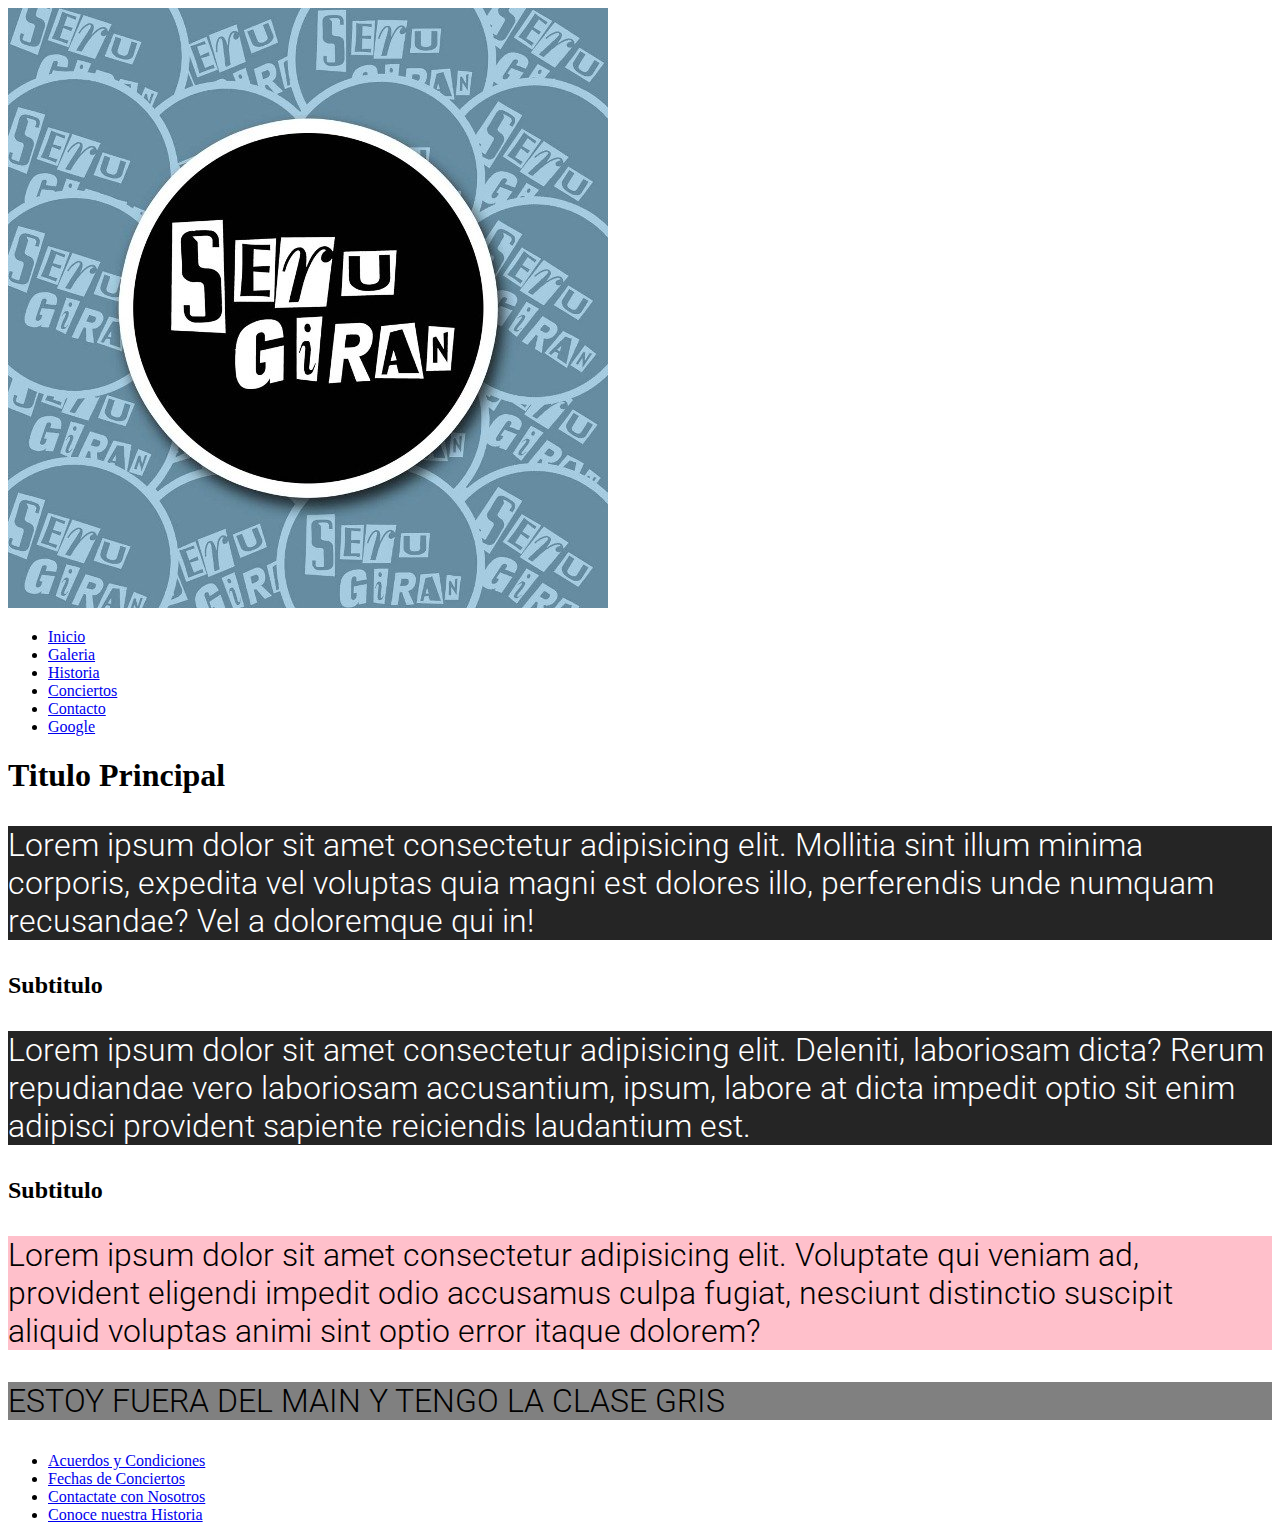
<file: index.html>
<!DOCTYPE html>
<html lang="es">
    <head>
        <meta charset="UTF-8">
        <meta name="viewport" content="width=device-width, initial-scale=1.0">
        <title>proyecto</title>
        <!--favicon-->
        <link rel="shortcut icon" href="./favicon.ico" type="image/x-icon">
        <link rel="stylesheet" href="./css/estilos.css">
    </head>
    <body>
        <header>
            <a href="index.html">
               <img src="./assets/img/logo.jpeg" alt="Logo"> 
            </a>
            <nav>
                <ul>
                    <!--lista desordenada
                        enlaces relativos y absolutos
                    -->
                   <li><a href="./index.html">Inicio</a></li>
                   <li><a href="./pages/galeria.html">Galeria</a></li>
                   <li><a href="./pages/historia.html">Historia</a></li>
                   <li><a href="./pages/conciertos.html">Conciertos</a></li>
                   <li><a href="./pages/contacto.html">Contacto</a></li>
                   <!-- target _blank se usa para los enlaces externos-->
                   <li><a href="https://www.google.com/" target="_blank">Google</a></li>

                </ul>
            </nav>

        </header>
    
        <main class="main">
            <section class="contenidoPrincipal">
                <h1>Titulo Principal</h1>
                <!--id="parrafoPrincipal"-->
                <p  class="colorFondoGris colorFuenteBlanca colorFondoVioleta">Lorem ipsum dolor sit amet consectetur adipisicing elit. Mollitia sint illum minima corporis, expedita vel voluptas quia magni est dolores illo, perferendis unde numquam recusandae? Vel a doloremque qui in!</p>
                <h2>Subtitulo</h2>
                <p class="colorFondoGris colorFuenteBlanca">Lorem ipsum dolor sit amet consectetur adipisicing elit. Deleniti, laboriosam dicta? Rerum repudiandae vero laboriosam accusantium, ipsum, labore at dicta impedit optio sit enim adipisci provident sapiente reiciendis laudantium est.</p>
                <h2>Subtitulo</h2>
                <p class="colorFondoRosa">Lorem ipsum dolor sit amet consectetur adipisicing elit. Voluptate qui veniam ad, provident eligendi impedit odio accusamus culpa fugiat, nesciunt distinctio suscipit aliquid voluptas animi sint optio error itaque dolorem?</p>
              
             
            </section>
            <p class="colorFondoGris">ESTOY FUERA DEL MAIN Y TENGO LA CLASE GRIS</p>
        </main>
        <footer>
            <nav>
                <ul>
                    <li><a href="https://www.google.com/" target="_blank">Acuerdos y Condiciones</a></li>
                    <li><a href="./pages/conciertos.html">Fechas de Conciertos</a></li>
                    <li><a href="./pages/contacto.html">Contactate con Nosotros</a></li>
                    <li><a href="./pages/historia.html">Conoce nuestra Historia</a></li>
                </ul>
            </nav>
        </footer>
    </body>
</html>
</file>
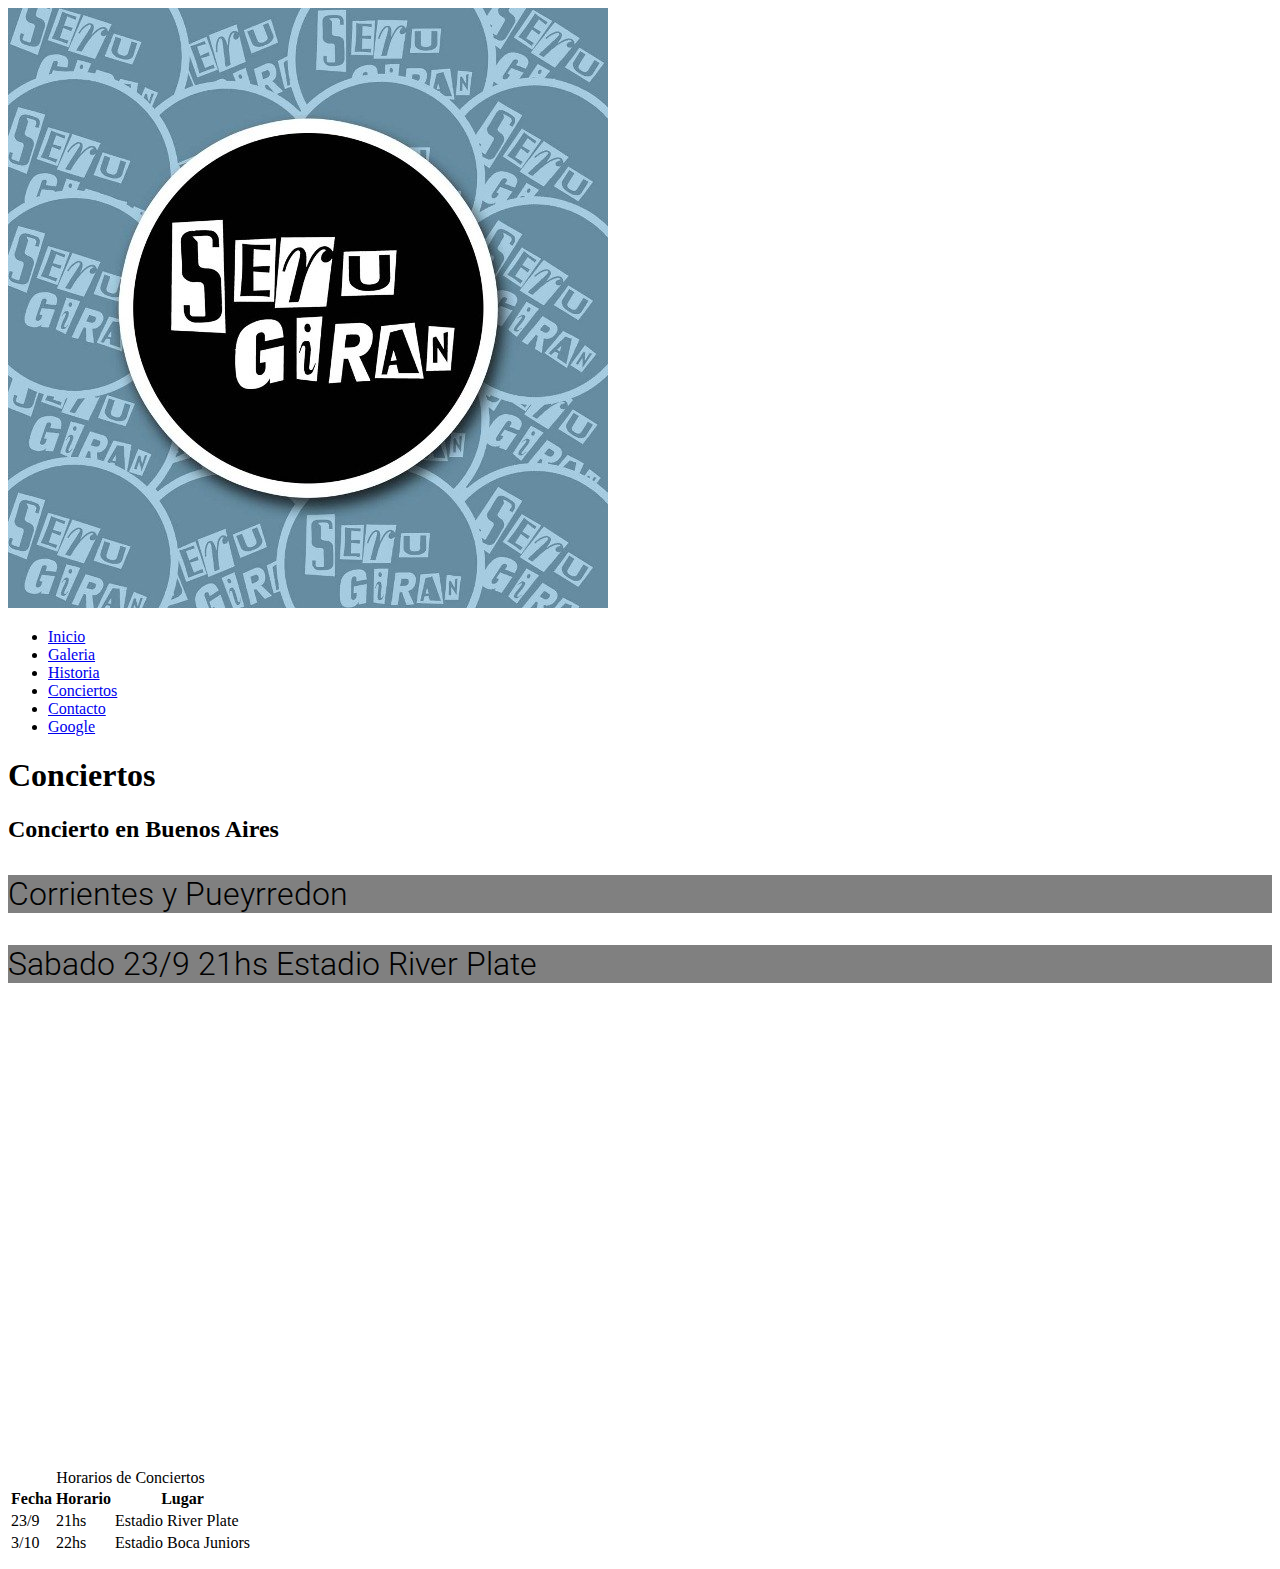
<file: pages/conciertos.html>
<!DOCTYPE html>
<html lang="es">
    <head>
        <meta charset="UTF-8">
        <meta name="viewport" content="width=device-width, initial-scale=1.0">
        <title>Conciertos</title>
         <!--favicon-->
         <link rel="shortcut icon" href="../favicon.ico" type="image/x-icon">
         <link rel="stylesheet" href="../css/estilos.css">
    </head>
    <body>
        <header>
            <a href="../index.html">
                <img src="../assets/img/logo.jpeg" alt="Logo">
            </a>
            <nav>
                <ul>
                    <!--lista desordenada
                        enlaces relativos y absolutos
                    -->
                   <li><a href="../index.html">Inicio</a></li>
                   <li><a href="./galeria.html">Galeria</a></li>
                   <li><a href="./historia.html">Historia</a></li>
                   <li><a href="./conciertos.html">Conciertos</a></li>
                   <li><a href="./contacto.html">Contacto</a></li>
                   <!-- target _blank se usa para los enlaces externos-->
                   <li><a href="https://www.google.com/" target="_blank">Google</a></li>

                </ul>
            </nav>

        </header>
      
        <main>
            <h1>Conciertos</h1>
            <section>
                <h2>Concierto en Buenos Aires</h2>
                <p>Corrientes y Pueyrredon</p>
                <p>Sabado 23/9 21hs Estadio River Plate</p>
                <iframe src="https://www.google.com/maps/embed?pb=!1m18!1m12!1m3!1d3283.9850913591818!2d-58.4054768!3d-34.6045385!2m3!1f0!2f0!3f0!3m2!1i1024!2i768!4f13.1!3m3!1m2!1s0x95bccaed53c1c0f1%3A0x1ba0709370027b15!2sAv.%20Corrientes%20%26%20Av.%20Pueyrred%C3%B3n%2C%20C1046%20CABA!5e0!3m2!1ses!2sar!4v1695485716124!5m2!1ses!2sar" width="600" height="450" style="border:0;" allowfullscreen="" loading="lazy" referrerpolicy="no-referrer-when-downgrade"></iframe>
            </section>
            <section>
                <table>
                    <caption>Horarios de Conciertos</caption>
                    <!--table head-->
                    <thead>
                        <!--table row-->
                       <tr>
                            <!--table header-->
                            <th>Fecha</th>
                            <th>Horario</th>
                            <th>Lugar</th>
                       </tr>
                    </thead>
                    <!--table body-->
                    <tbody>
                        <!--table row-->
                        <tr>
                            <td>23/9</td>
                            <td>21hs</td>
                            <td>Estadio River Plate</td>
                        </tr>
                        <tr>
                            <td>3/10</td>
                            <td>22hs</td>
                            <td>Estadio Boca Juniors</td>
                        </tr>
                    </tbody>
                </table>
            </section>
            <section>
                <table>
                    <tr>
                        <td></td>
                        <td></td>
                        <td></td>
                        <td></td>
                        <td></td>
                    </tr>
                </table>
            </section>
        </main>
        <footer>

        </footer>
    </body>
</html>
</file>
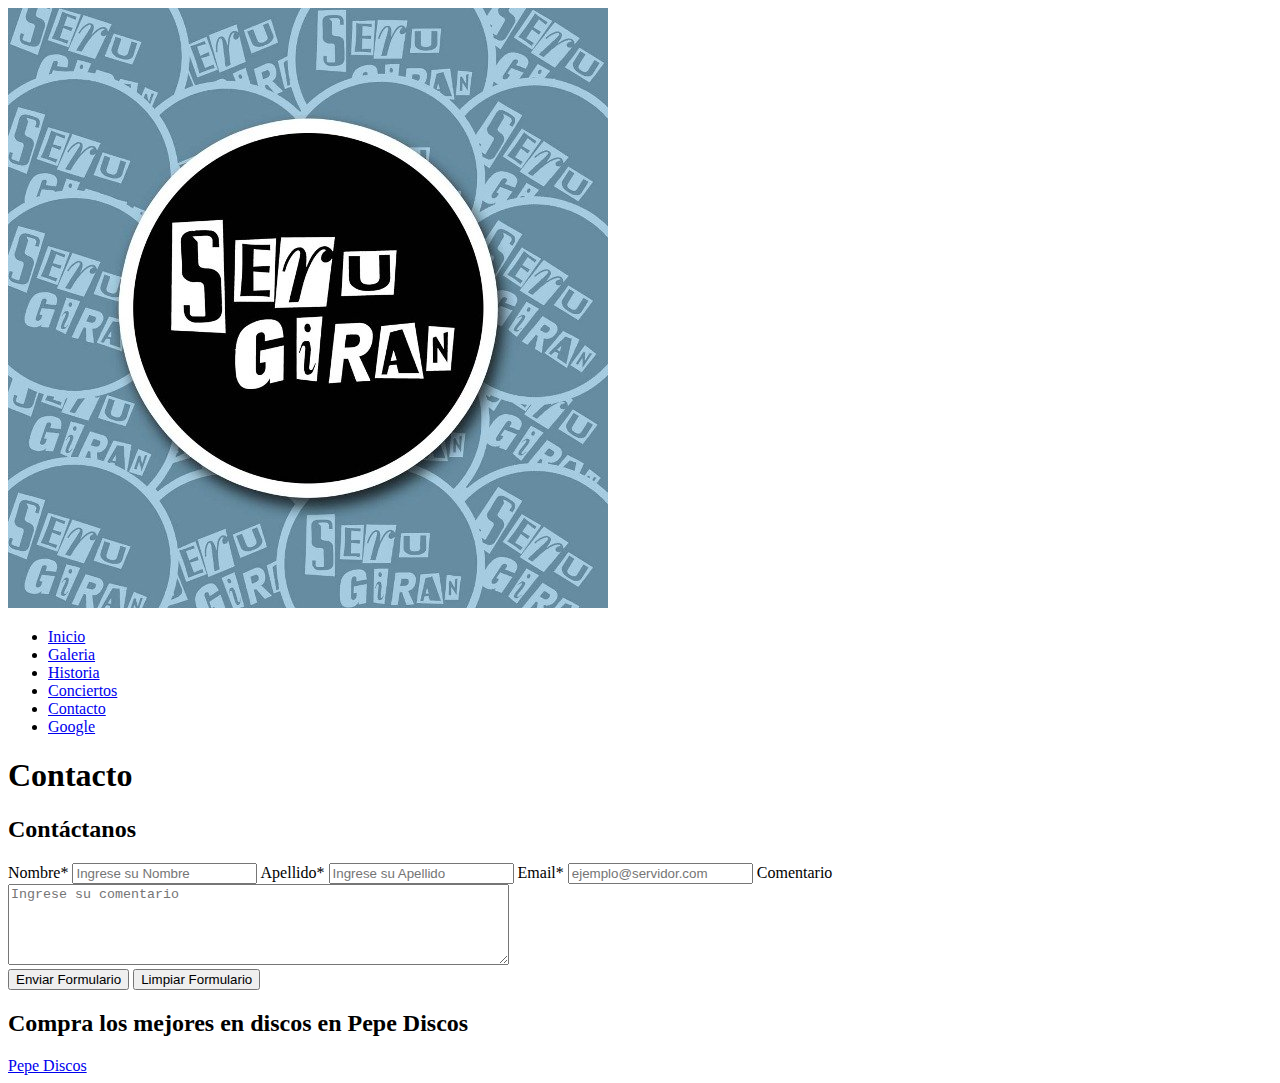
<file: pages/contacto.html>
<!DOCTYPE html>
<html lang="es">
    <head>
        <meta charset="UTF-8">
        <meta name="viewport" content="width=device-width, initial-scale=1.0">
        <title>Contacto</title>
         <!--favicon-->
         <link rel="shortcut icon" href="../favicon.ico" type="image/x-icon">
         <link rel="stylesheet" href="../css/estilos.css">
    </head>
    <body>
        <header>
            <a href="../index.html">
               <img src="../assets/img/logo.jpeg" alt="Logo"> 
            </a>
            <nav>
                <ul>
                    <!--lista desordenada
                        enlaces relativos y absolutos
                    -->
                   <li><a href="../index.html">Inicio</a></li>
                   <li><a href="./galeria.html">Galeria</a></li>
                   <li><a href="./historia.html">Historia</a></li>
                   <li><a href="./conciertos.html">Conciertos</a></li>
                   <li><a href="./contacto.html">Contacto</a></li>
                   <!-- target _blank se usa para los enlaces externos-->
                   <li><a href="https://www.google.com/" target="_blank">Google</a></li>

                </ul>
            </nav>

        </header>
      
        <main id="main">
            <h1>Contacto</h1>
            <section>
                <h2>Contáctanos</h2>
                <form action="">
                    <label for="nombre">Nombre*</label>
                    <input type="text" id="nombre" name="nombre" placeholder="Ingrese su Nombre" required>

                    <label for="apellido">Apellido*</label>
                    <input type="text" id="apellido" name="apellido" placeholder="Ingrese su Apellido" required>

                    <label for="mail">Email*</label>
                    <input type="email" id="mail" name="email" placeholder="ejemplo@servidor.com" required>

                    <label for="comentario">Comentario</label>
                    <textarea name="comentario" id="comentario" cols="60" rows="5" placeholder="Ingrese su comentario"></textarea>

                    <div>
                        <input type="submit" value="Enviar Formulario">
                        <input type="reset" value="Limpiar Formulario">
                    </div>

                </form>
            </section>
        </main>
        <aside>
            <h2>Compra los mejores en discos en Pepe Discos</h2>
            <a href="https://www.pepediscos.com" target="_blank">Pepe Discos</a>
        </aside>
        <footer>

        </footer>
    </body>
</html>
</file>
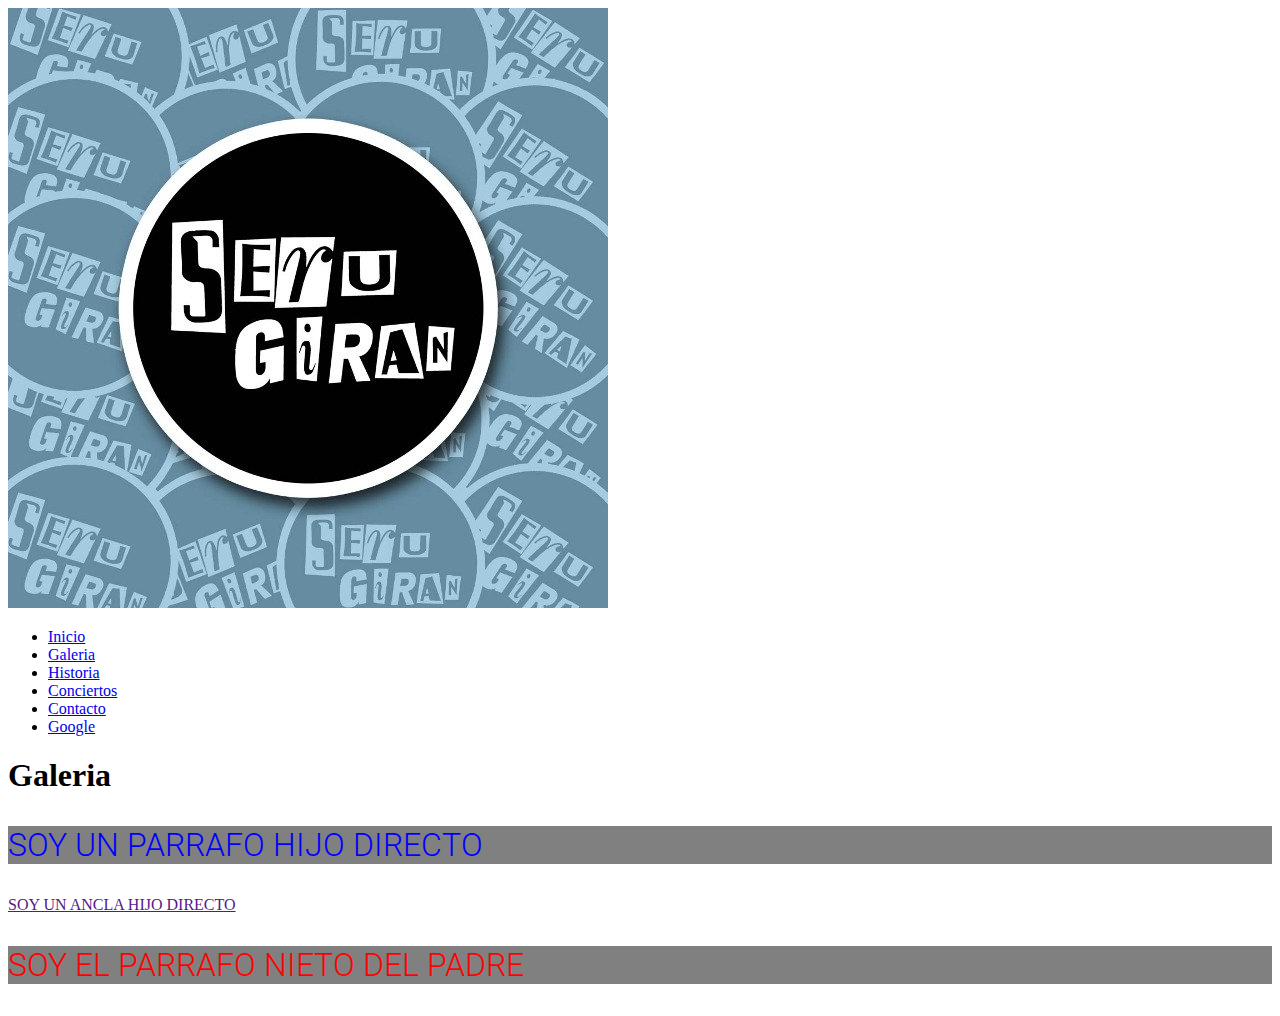
<file: pages/galeria.html>
<!DOCTYPE html>
<html lang="es">
    <head>
        <meta charset="UTF-8">
        <meta name="viewport" content="width=device-width, initial-scale=1.0">
        <title>Galeria</title>
         <!--favicon-->
         <link rel="shortcut icon" href="../favicon.ico" type="image/x-icon">
         <link rel="stylesheet" href="../css/estilos.css">
    </head>
    <body>
        <header>
            <a href="../index.html">
               <img src="../assets/img/logo.jpeg" alt="Logo"> 
            </a>
            <nav>
                <ul>
                    <!--lista desordenada
                        enlaces relativos y absolutos
                    -->
                   <li><a href="../index.html">Inicio</a></li>
                   <li><a href="galeria.html">Galeria</a></li>
                   <li><a href="historia.html">Historia</a></li>
                   <li><a href="conciertos.html">Conciertos</a></li>
                   <li><a href="contacto.html">Contacto</a></li>
                   <!-- target _blank se usa para los enlaces externos-->
                   <li><a href="https://www.google.com/" target="_blank">Google</a></li>

                </ul>
            </nav>

        </header>
      
        <main>
            <h1>Galeria</h1>
            <section class="padre">
                <p class="hijo">SOY UN PARRAFO HIJO DIRECTO</p>
                <a href="">SOY UN ANCLA HIJO DIRECTO</a>
                <div>
                    <p>SOY EL PARRAFO NIETO DEL PADRE</p>
                </div>

            </section>
        </main>
        <footer>

        </footer>
    </body>
</html>
</file>
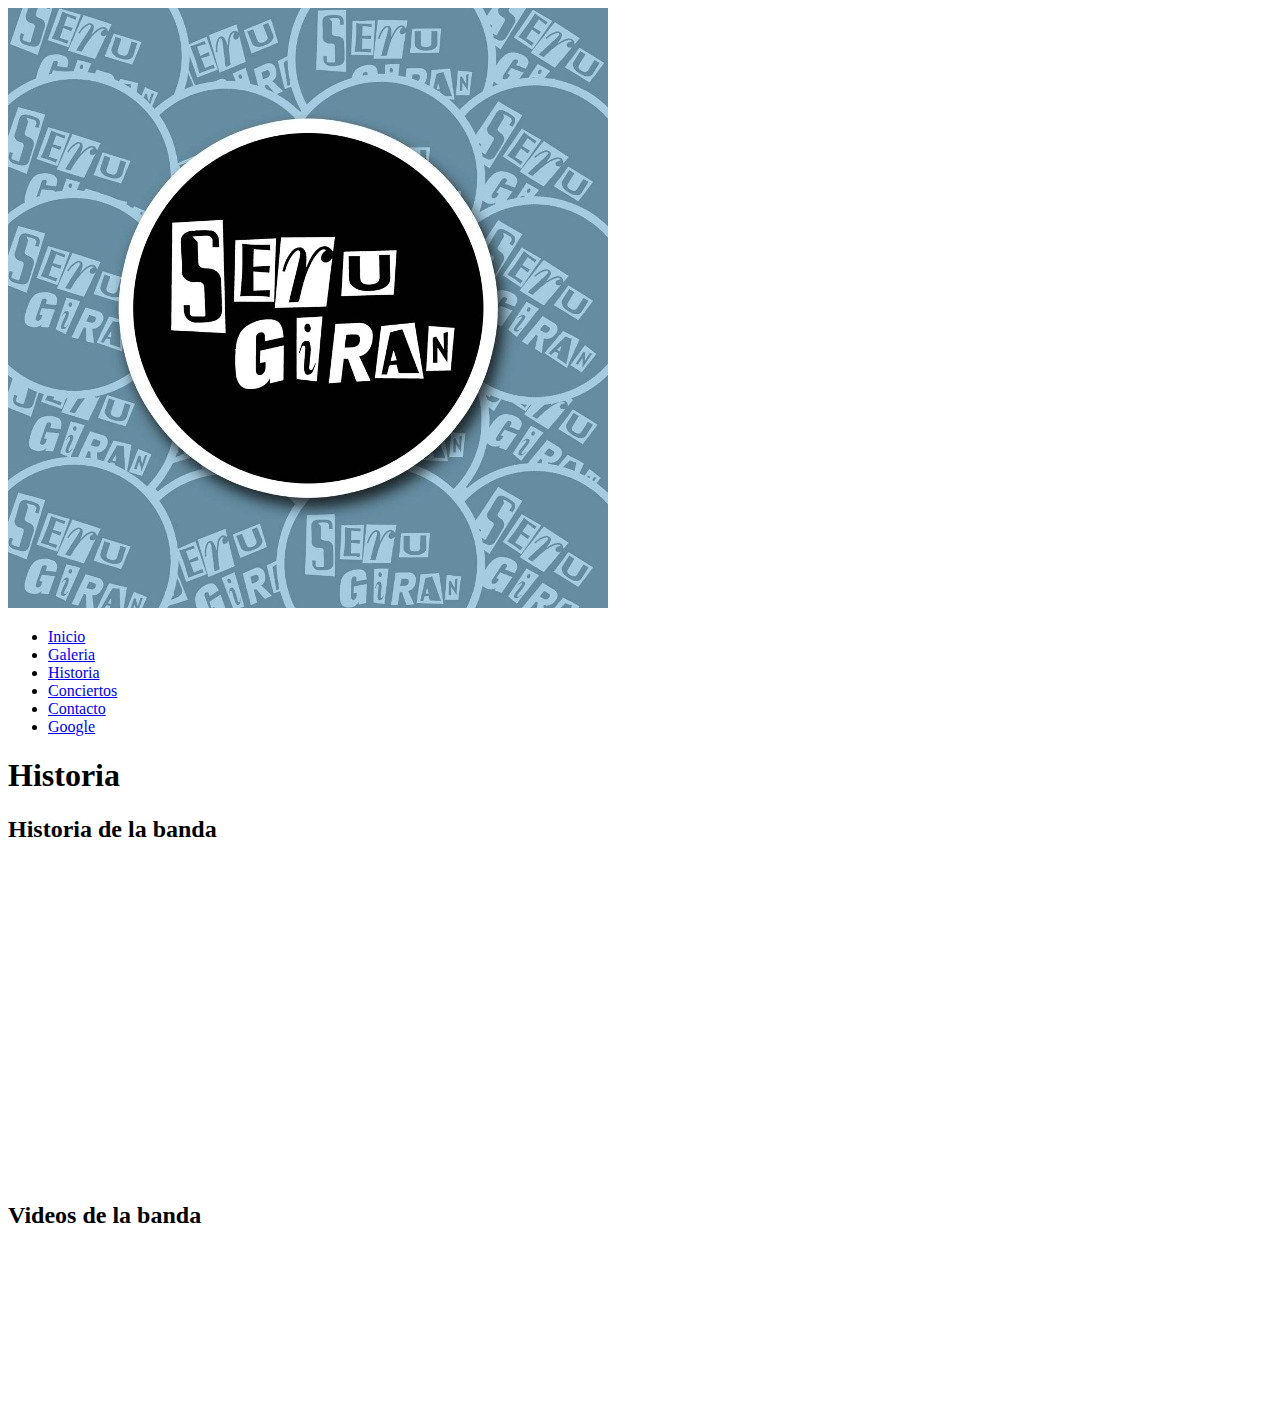
<file: pages/historia.html>
<!DOCTYPE html>
<html lang="es">
    <head>
        <meta charset="UTF-8">
        <meta name="viewport" content="width=device-width, initial-scale=1.0">
        <!--meta description-->
        <meta name="description" content="Sitio web de la banda de rock">
        <title>mi proyecto | Historia</title>
         <!--favicon-->
         <link rel="shortcut icon" href="../favicon.ico" type="image/x-icon">
         <link rel="stylesheet" href="../css/estilos.css">
    </head>
    <body>
        <header>
            <a href="../index.html">
               <img src="../assets/img/logo.jpeg" alt="Logo"> 
            </a>
            <nav>
                <ul>
                    <!--lista desordenada
                        enlaces relativos y absolutos
                    -->
                   <li><a href="../index.html">Inicio</a></li>
                   <li><a href="./galeria.html">Galeria</a></li>
                   <li><a href="./historia.html">Historia</a></li>
                   <li><a href="conciertos.html">Conciertos</a></li>
                   <li><a href="./contacto.html">Contacto</a></li>
                   <!-- target _blank se usa para los enlaces externos-->
                   <li><a href="https://www.google.com/" target="_blank">Google</a></li>

                </ul>
            </nav>

        </header>
      
        <main>
            <h1>Historia</h1>
            <section>
                <h2>Historia de la banda</h2>
                <!--salto de linea alt+z-->
                <iframe width="560" height="315" src="https://www.youtube.com/embed/S6t6cGWIU1c?si=DN9Lb1HgFArUHlFO" title="YouTube video player" frameborder="0" allow="accelerometer; autoplay; clipboard-write; encrypted-media; gyroscope; picture-in-picture; web-share" allowfullscreen></iframe>
            </section>
            <section>
                <h2>Videos de la banda</h2>
                <video src=""></video>
            </section>
        </main>
        <footer>

        </footer>
    </body>
</html>
</file>
<file: css/estilos.css>
/*
esto es un comentario multilinea en CSS
CSS:  HOJAS DE ESTILOS EN CASCADA

SU SINTAXIS 

selector{
    propiedad: valor;
    propiedad: valor;
    propiedad: valor;
    n...
}

selectores:
etiqueta: el selector menos especifico
class : el selector de clase, es más especifico que el de etiqueta y me ayuda a clasificar distintos elementos de html y aplicarles el mismo estilo, lo llamo al selector de class a traves del punto
id: el selector con más especificidad, porque puedo poner un mismo id a un unico elemento, NO puedo repetir los nombres de los id, los id se los llama por la #
*/

/*
.colorFondoGris{
   /* background-color: rgb(37, 37, 37)!important;*/
  /* background-color: rgb(37, 37, 37);*/
   /* color: white;
}*/
@import url('https://fonts.googleapis.com/css2?family=Roboto:wght@100;300;400;700;900&display=swap');
html{
   /* font-size:16px;
    font-size: 22px;*/
}
.colorFondoRosa{
    background-color:pink;
}
.colorFuenteBlanca{
    color: white;
}

p{
    background-color: gray;
    /*los pixeles son tamaños absolutos, no cambian*/
    font-size: 30px; /*el valor por defecto de la fuente de un navegador es la que pone el user, son 16px*/
    font-size:2rem; /*REM- es una unidad de medida relativa 1rem = 16px, mientras tanto el user no cambie la configuracion de la fuente en el navegador*/
    font-weight: 700;/*bold-700 regular--400 semibold 600*/
    font-family: 'Roboto', sans-serif;
    font-weight: 300;
}

#parrafoPrincipal{
    background-color: rgb(37, 37, 37);
}
.main .contenidoPrincipal .colorFondoGris{
    background-color: rgb(37, 37, 37);
}
.colorFondoVioleta{
    background-color: rgb(86, 2, 86);
}

.colorFuenteNegra{
    color: black;
}

/*ESTILOS DE GALERIA*/
.hijo{
    color:blue;
}
.padre{
    color:red;
}
</file>
